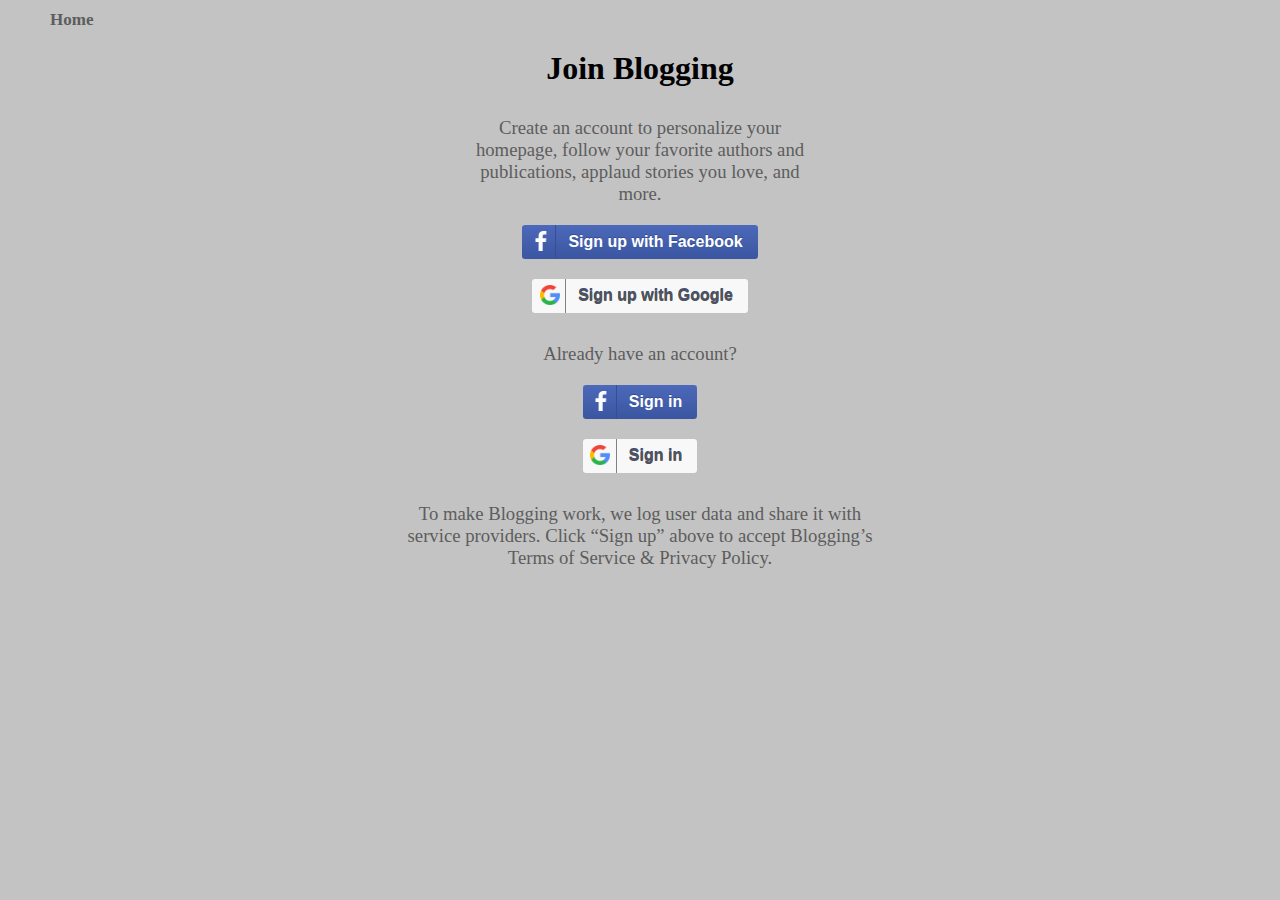
<file: join_blog.html>
<!DOCTYPE html>
<html lang="en">
<head>
    <meta charset="UTF-8">
    <meta http-equiv="X-UA-Compatible" content="IE=edge">
    <meta name="viewport" content="width=device-width, initial-scale=1.0">
    <title>Join Blog</title>
    <link rel="stylesheet" href="css/join_blog.css">

</head>
<body>
<a href="index.html">Home</a>
<div class="join-blog">
    <h1>Join Blogging</h1>
    <h3>    
        Create an account to personalize your 
        <br>
        homepage, follow your favorite authors and
        <br>
        publications, applaud stories you love, and
        <br>
        more.
    </h3>

    <!-- Sign up with Facebook -->
    <img class="facebook-icon" src="images/icon_facebook.png" alt="">
    <button class="loginbtn loginbtn--facebook" onclick="window.open('https:/www.facebook.com/signup')">Sign up with Facebook </button>

    <!-- Sign up with Google -->
    <img class="google-icon" src="images/google_icon.png" alt="">
    <button class="loginbtn loginbtn--google"  onclick="window.open('https:/accounts.google.com/signup/v2/webcreateaccount?hl=en&flowName=GlifWebSignIn&flowEntry=SignUp')"> Sign up with Google </button>

    <h3>
        Already have an account?
    </h3>

    
    <!-- Sign in with Facebook -->
    <img class="facebook-icon1" src="images/icon_facebook.png" alt="">
    <button class="loginbtn loginbtn--facebook1" onclick="window.open('https:/touch.facebook.com/?_rdr')">Sign in </button>

    <!-- Sign in with Google -->
    <img class="google-icon1" src="images/google_icon.png" alt="">
    <button class="loginbtn loginbtn--google1"  onclick="window.open('https:/myaccount.google.com/?utm_source=sign_in_no_continue')"> Sign in </button>

    <h3>
        To make Blogging work, we log user data and share it with  
        <br>
        service providers. Click “Sign up” above to accept Blogging’s 
        <br>
        Terms of Service & Privacy Policy.
      
    </h3>

</div>

</body>
</html>
</file>
<file: css/join_blog.css>
*{
    padding: 0;
    margin: 0;
}
body{
    background-color: rgb(195, 195, 195);
}
a{
    position: absolute;
    text-decoration: none;
    font-size: 17px;
    font-weight: bold;
    padding-left: 50px;
    padding-top: 10px;
    color: rgb(93, 93, 93);
}
.join-blog{
    text-align: center;
 
}


.join-blog h1{
    padding-top: 50px;
}
.join-blog h3{
    font-family: Georgia, Times, Times New Roman, serif;
    font-weight: normal;
    color: rgb(93, 93, 93);
    cursor: pointer;
    padding-top: 30px;
}

/* Sign Up with Facebook styling */

.join-blog .facebook-icon{
    position: absolute;
    z-index: 1;
    margin-top: 26px;
    margin-left: -110px;
    height: 20px;
    width: 20px;
    cursor: pointer;
}
.join-blog .loginbtn--facebook{
    background-color: #4C69BA;
    background-image: linear-gradient(#4C69BA, #3B55A0);
    text-shadow: 0 -1px 0 #354c8c;
    display: table;
    margin: 0 auto;
    font-weight: bold;
    cursor: pointer;
    margin-top: 20px;
    
} 
.join-blog .loginbtn--facebook:hover{
    opacity: .9;
}  
.loginbtn--facebook::before{

    border-right: #364e92 1px solid;;
  
   
}
.loginbtn{
    box-sizing: border-box;
    position: relative;
    margin: 0.2em;
    padding: 0 15px 0 46px;
    border: none;
    text-align: left;
    line-height: 34px;
    white-space: nowrap;
    border-radius: 0.2em;
    font-size: 16px;
    color: #FFF;
    
}
 .loginbtn::before{
    content: "";
    box-sizing: border-box;
    position: absolute;
    top: 0;
    left: 0;
    width: 34px;
    height: 100%;
    
}
/* End Sign Up with Facebook styling */

/* Sign Up with Google styling */

.join-blog .google-icon{
    position: absolute;
    z-index: 1;
    margin-top: 26px;
    margin-left: -100px;
    height: 20px;
    width: 20px;
    cursor: pointer;
}
.join-blog .loginbtn--google{
    background: rgba(255, 255, 255, 0.884);
    color: rgb(83, 83, 83);
    text-shadow: 0 -1px 0 #354c8c;
    display: table;
    margin: 0 auto;
    font-weight: bold;
    cursor: pointer;
    margin-top: 20px;
}  
.join-blog .loginbtn--google:hover{
    background-color: #FFF;
} 
.join-blog .loginbtn--google:hover{
    color: black;
}
.loginbtn--google::before{

    border-right: rgba(119, 115, 115, 0.904) 1px solid;

   
}
.loginbtn{
    box-sizing: border-box;
    position: relative;
    margin: 0.2em;
    padding: 0 15px 0 46px;
    border: none;
    text-align: left;
    line-height: 34px;
    white-space: nowrap;
    border-radius: 0.2em;
    font-size: 16px;
    color: #FFF;
    
}
 .loginbtn::before{
    content: "";
    box-sizing: border-box;
    position: absolute;
    top: 0;
    left: 0;
    width: 34px;
    height: 100%;
}

/* End Sign Up with Google styling */

/* Sign in with Facebook styling */

.join-blog .facebook-icon1{
    position: absolute;
    z-index: 1;
    margin-top: 26px;
    margin-left: -50px;
    height: 20px;
    width: 20px;
    cursor: pointer;
}
.join-blog .loginbtn--facebook1{
    background-color: #4C69BA;
    background-image: linear-gradient(#4C69BA, #3B55A0);
    text-shadow: 0 -1px 0 #354c8c;
    display: table;
    margin: 0 auto;
    font-weight: bold;
    cursor: pointer;
    margin-top: 20px;
    
} 
.join-blog .loginbtn--facebook1:hover{
    opacity: .9;
}  
.loginbtn--facebook1::before{

    border-right: #364e92 1px solid;;
  
   
}
.loginbtn{
    box-sizing: border-box;
    position: relative;
    margin: 0.2em;
    padding: 0 15px 0 46px;
    border: none;
    text-align: left;
    line-height: 34px;
    white-space: nowrap;
    border-radius: 0.2em;
    font-size: 16px;
    color: #FFF;
    
}
 .loginbtn::before{
    content: "";
    box-sizing: border-box;
    position: absolute;
    top: 0;
    left: 0;
    width: 34px;
    height: 100%;
}

/* End Sign in with Facebook styling */

/* Sign in with Google styling */
.join-blog .google-icon1{
    position: absolute;
    z-index: 1;
    margin-top: 26px;
    margin-left: -50px;
    height: 20px;
    width: 20px;
    cursor: pointer;
}
.join-blog .loginbtn--google1{
    background: rgba(255, 255, 255, 0.884);
    color: rgb(83, 83, 83);
    text-shadow: 0 -1px 0 #354c8c;
    display: table;
    margin: 0 auto;
    font-weight: bold;
    cursor: pointer;
    margin-top: 20px;
}  
.join-blog .loginbtn--google1:hover{
    background-color: #FFF;
} 
.join-blog .loginbtn--google1:hover{
    color: black;
}
.loginbtn--google1::before{

    border-right: rgba(119, 115, 115, 0.904) 1px solid;

   
}
.loginbtn{
    box-sizing: border-box;
    position: relative;
    margin: 0.2em;
    padding: 0 15px 0 46px;
    border: none;
    text-align: left;
    line-height: 34px;
    white-space: nowrap;
    border-radius: 0.2em;
    font-size: 16px;
    color: #FFF;
    
}
 .loginbtn::before{
    content: "";
    box-sizing: border-box;
    position: absolute;
    top: 0;
    left: 0;
    width: 34px;
    height: 100%;
}

/* End Sign in with Google styling */
</file>
